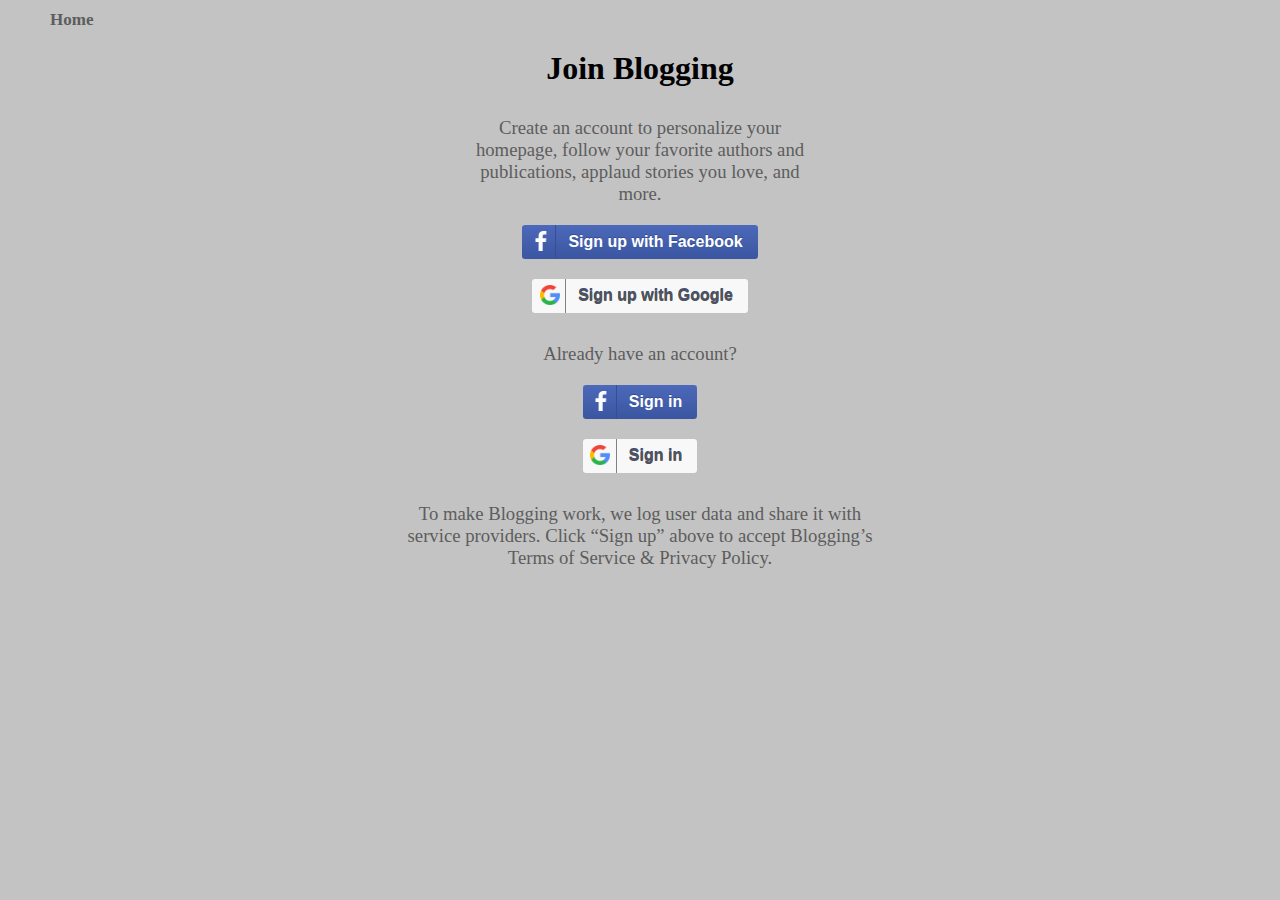
<file: join_blog.html>
<!DOCTYPE html>
<html lang="en">
<head>
    <meta charset="UTF-8">
    <meta http-equiv="X-UA-Compatible" content="IE=edge">
    <meta name="viewport" content="width=device-width, initial-scale=1.0">
    <title>Join Blog</title>
    <link rel="stylesheet" href="css/join_blog.css">

</head>
<body>
<a href="index.html">Home</a>
<div class="join-blog">
    <h1>Join Blogging</h1>
    <h3>    
        Create an account to personalize your 
        <br>
        homepage, follow your favorite authors and
        <br>
        publications, applaud stories you love, and
        <br>
        more.
    </h3>

    <!-- Sign up with Facebook -->
    <img class="facebook-icon" src="images/icon_facebook.png" alt="">
    <button class="loginbtn loginbtn--facebook" onclick="window.open('https:/www.facebook.com/signup')">Sign up with Facebook </button>

    <!-- Sign up with Google -->
    <img class="google-icon" src="images/google_icon.png" alt="">
    <button class="loginbtn loginbtn--google"  onclick="window.open('https:/accounts.google.com/signup/v2/webcreateaccount?hl=en&flowName=GlifWebSignIn&flowEntry=SignUp')"> Sign up with Google </button>

    <h3>
        Already have an account?
    </h3>

    
    <!-- Sign in with Facebook -->
    <img class="facebook-icon1" src="images/icon_facebook.png" alt="">
    <button class="loginbtn loginbtn--facebook1" onclick="window.open('https:/touch.facebook.com/?_rdr')">Sign in </button>

    <!-- Sign in with Google -->
    <img class="google-icon1" src="images/google_icon.png" alt="">
    <button class="loginbtn loginbtn--google1"  onclick="window.open('https:/myaccount.google.com/?utm_source=sign_in_no_continue')"> Sign in </button>

    <h3>
        To make Blogging work, we log user data and share it with  
        <br>
        service providers. Click “Sign up” above to accept Blogging’s 
        <br>
        Terms of Service & Privacy Policy.
      
    </h3>

</div>

</body>
</html>
</file>
<file: css/join_blog.css>
*{
    padding: 0;
    margin: 0;
}
body{
    background-color: rgb(195, 195, 195);
}
a{
    position: absolute;
    text-decoration: none;
    font-size: 17px;
    font-weight: bold;
    padding-left: 50px;
    padding-top: 10px;
    color: rgb(93, 93, 93);
}
.join-blog{
    text-align: center;
 
}


.join-blog h1{
    padding-top: 50px;
}
.join-blog h3{
    font-family: Georgia, Times, Times New Roman, serif;
    font-weight: normal;
    color: rgb(93, 93, 93);
    cursor: pointer;
    padding-top: 30px;
}

/* Sign Up with Facebook styling */

.join-blog .facebook-icon{
    position: absolute;
    z-index: 1;
    margin-top: 26px;
    margin-left: -110px;
    height: 20px;
    width: 20px;
    cursor: pointer;
}
.join-blog .loginbtn--facebook{
    background-color: #4C69BA;
    background-image: linear-gradient(#4C69BA, #3B55A0);
    text-shadow: 0 -1px 0 #354c8c;
    display: table;
    margin: 0 auto;
    font-weight: bold;
    cursor: pointer;
    margin-top: 20px;
    
} 
.join-blog .loginbtn--facebook:hover{
    opacity: .9;
}  
.loginbtn--facebook::before{

    border-right: #364e92 1px solid;;
  
   
}
.loginbtn{
    box-sizing: border-box;
    position: relative;
    margin: 0.2em;
    padding: 0 15px 0 46px;
    border: none;
    text-align: left;
    line-height: 34px;
    white-space: nowrap;
    border-radius: 0.2em;
    font-size: 16px;
    color: #FFF;
    
}
 .loginbtn::before{
    content: "";
    box-sizing: border-box;
    position: absolute;
    top: 0;
    left: 0;
    width: 34px;
    height: 100%;
    
}
/* End Sign Up with Facebook styling */

/* Sign Up with Google styling */

.join-blog .google-icon{
    position: absolute;
    z-index: 1;
    margin-top: 26px;
    margin-left: -100px;
    height: 20px;
    width: 20px;
    cursor: pointer;
}
.join-blog .loginbtn--google{
    background: rgba(255, 255, 255, 0.884);
    color: rgb(83, 83, 83);
    text-shadow: 0 -1px 0 #354c8c;
    display: table;
    margin: 0 auto;
    font-weight: bold;
    cursor: pointer;
    margin-top: 20px;
}  
.join-blog .loginbtn--google:hover{
    background-color: #FFF;
} 
.join-blog .loginbtn--google:hover{
    color: black;
}
.loginbtn--google::before{

    border-right: rgba(119, 115, 115, 0.904) 1px solid;

   
}
.loginbtn{
    box-sizing: border-box;
    position: relative;
    margin: 0.2em;
    padding: 0 15px 0 46px;
    border: none;
    text-align: left;
    line-height: 34px;
    white-space: nowrap;
    border-radius: 0.2em;
    font-size: 16px;
    color: #FFF;
    
}
 .loginbtn::before{
    content: "";
    box-sizing: border-box;
    position: absolute;
    top: 0;
    left: 0;
    width: 34px;
    height: 100%;
}

/* End Sign Up with Google styling */

/* Sign in with Facebook styling */

.join-blog .facebook-icon1{
    position: absolute;
    z-index: 1;
    margin-top: 26px;
    margin-left: -50px;
    height: 20px;
    width: 20px;
    cursor: pointer;
}
.join-blog .loginbtn--facebook1{
    background-color: #4C69BA;
    background-image: linear-gradient(#4C69BA, #3B55A0);
    text-shadow: 0 -1px 0 #354c8c;
    display: table;
    margin: 0 auto;
    font-weight: bold;
    cursor: pointer;
    margin-top: 20px;
    
} 
.join-blog .loginbtn--facebook1:hover{
    opacity: .9;
}  
.loginbtn--facebook1::before{

    border-right: #364e92 1px solid;;
  
   
}
.loginbtn{
    box-sizing: border-box;
    position: relative;
    margin: 0.2em;
    padding: 0 15px 0 46px;
    border: none;
    text-align: left;
    line-height: 34px;
    white-space: nowrap;
    border-radius: 0.2em;
    font-size: 16px;
    color: #FFF;
    
}
 .loginbtn::before{
    content: "";
    box-sizing: border-box;
    position: absolute;
    top: 0;
    left: 0;
    width: 34px;
    height: 100%;
}

/* End Sign in with Facebook styling */

/* Sign in with Google styling */
.join-blog .google-icon1{
    position: absolute;
    z-index: 1;
    margin-top: 26px;
    margin-left: -50px;
    height: 20px;
    width: 20px;
    cursor: pointer;
}
.join-blog .loginbtn--google1{
    background: rgba(255, 255, 255, 0.884);
    color: rgb(83, 83, 83);
    text-shadow: 0 -1px 0 #354c8c;
    display: table;
    margin: 0 auto;
    font-weight: bold;
    cursor: pointer;
    margin-top: 20px;
}  
.join-blog .loginbtn--google1:hover{
    background-color: #FFF;
} 
.join-blog .loginbtn--google1:hover{
    color: black;
}
.loginbtn--google1::before{

    border-right: rgba(119, 115, 115, 0.904) 1px solid;

   
}
.loginbtn{
    box-sizing: border-box;
    position: relative;
    margin: 0.2em;
    padding: 0 15px 0 46px;
    border: none;
    text-align: left;
    line-height: 34px;
    white-space: nowrap;
    border-radius: 0.2em;
    font-size: 16px;
    color: #FFF;
    
}
 .loginbtn::before{
    content: "";
    box-sizing: border-box;
    position: absolute;
    top: 0;
    left: 0;
    width: 34px;
    height: 100%;
}

/* End Sign in with Google styling */
</file>
